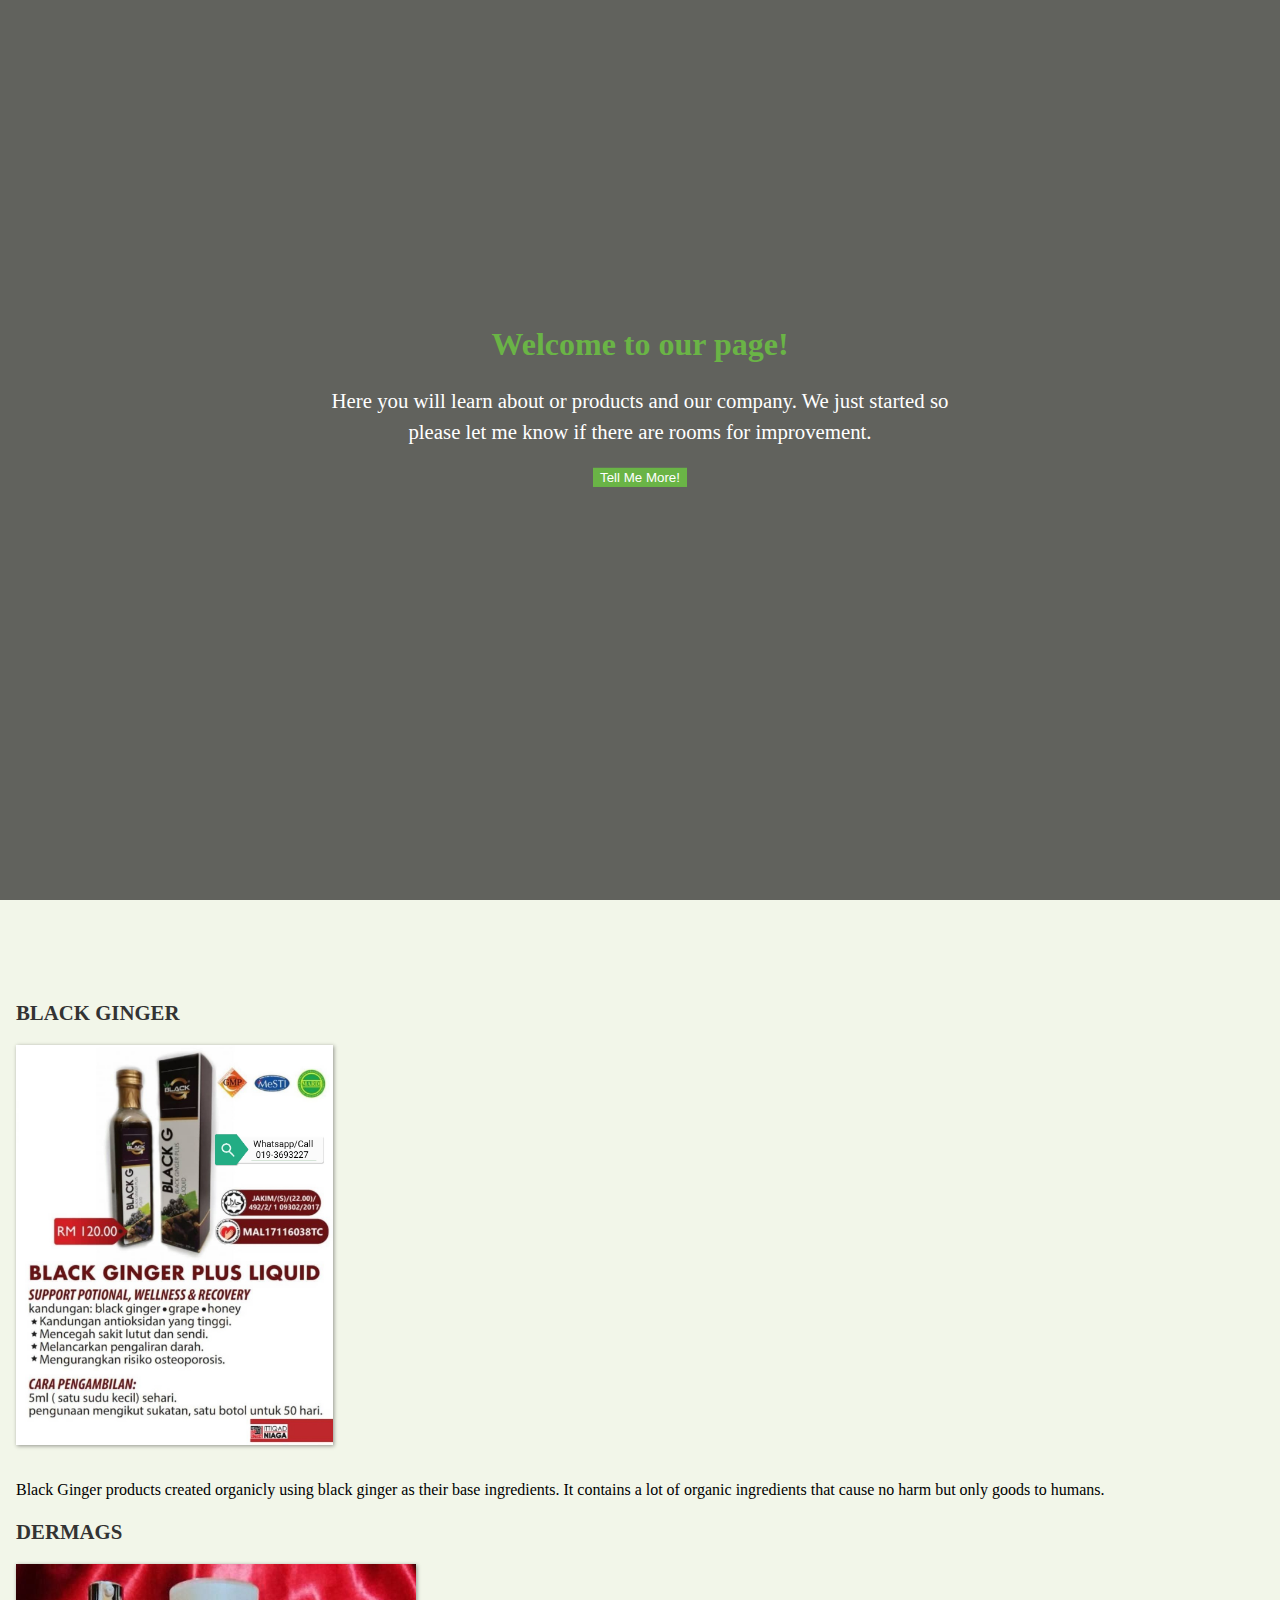
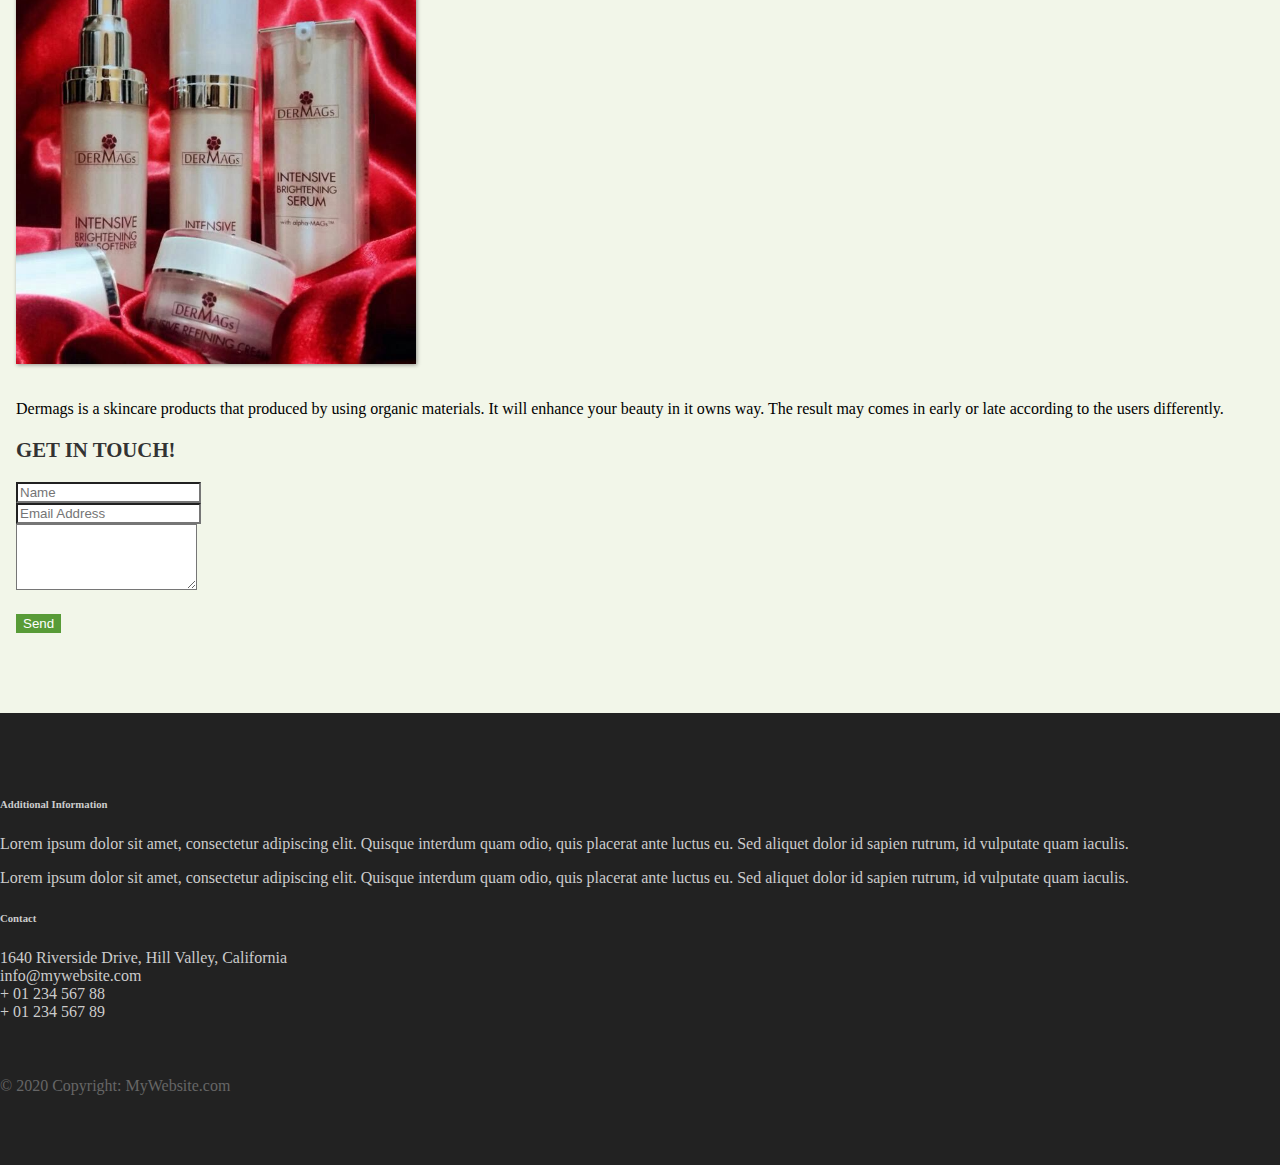
<file: index.html>
<!DOCTYPE html>
<html lang="en">
  <head>
  
    <title>Black Ginger & Dermags Seremban</title>
    <meta charset="utf-8">
    <meta name="viewport" content="width=device-width, initial-scale=1">
    <link rel="stylesheet" href="https://stackpath.bootstrapcdn.com/bootstrap/4.1.3/css/bootstrap.min.css" integrity="sha384-MCw98/SFnGE8fJT3GXwEOngsV7Zt27NXFoaoApmYm81iuXoPkFOJwJ8ERdknLPMO" crossorigin="anonymous">
  </head>
<body>
<script src="https://code.jquery.com/jquery-3.3.1.slim.min.js" integrity="sha384-q8i/X+965DzO0rT7abK41JStQIAqVgRVzpbzo5smXKp4YfRvH+8abtTE1Pi6jizo" crossorigin="anonymous"></script>
<script src="https://stackpath.bootstrapcdn.com/bootstrap/4.1.3/js/bootstrap.min.js" integrity="sha384-ChfqqxuZUCnJSK3+MXmPNIyE6ZbWh2IMqE241rYiqJxyMiZ6OW/JmZQ5stwEULTy" crossorigin="anonymous"></script>
<link rel="stylesheet" type="text/css" href="css/main.css">


  <header class="page-header header container-fluid">
    <div class="overlay">
        <div class="description">
            <h1>Welcome to our page!</h1>
            <p>Here you will learn about or products and our company. We just started so please let me know if there are rooms for improvement.</p>
            <button class="btn btn-outline-secondary btn-lg" >Tell Me More!</button>
          
        </div>

    </div>
    
</header>
<main>
    <div class="container features">
        <div class="row">
          <div class="col-lg-4 col-md-4 col-sm-12">
            <h3 class="feature-title">Black Ginger</h3>
            <img src="images/try.jpg" class="img-fluid">
            <p>Black Ginger products created organicly using black ginger as their base ingredients. It contains a lot of organic ingredients that cause no harm but only goods to humans.</p>
          </div>
          <div class="col-lg-4 col-md-4 col-sm-12">
            <h3 class="feature-title">Dermags</h3>
            <img src="images/try3.jfif" class="img-fluid">
            <p>Dermags is a skincare products that produced by using organic materials. It will enhance your beauty in it owns way. The result may comes in early or late according to the users differently.</p>
          </div>
          <div class="col-lg-4 col-md-4 col-sm-12">
            <h3 class="feature-title">Get in Touch!</h3>
            <div class="form-group">
              <input type="text" class="form-control" placeholder="Name" name="">
            </div>
            <div class="form-group">
              <input type="email" class="form-control" placeholder="Email Address" name="email">
            </div>
            <div class="form-group">
              <textarea class="form-control" rows="4"></textarea>
            </div>
            <input type="submit" class="btn btn-secondary btn-block" value="Send" name="">    
          </div>
        </div> 
      </div>
</main>

<footer class="page-footer">
    <div class="container">
      <div class="row">
        <div class="col-lg-8 col-md-8 col-sm-12">
        <h6 class="text-uppercase font-weight-bold">Additional Information</h6>
        <p>Lorem ipsum dolor sit amet, consectetur adipiscing elit. Quisque interdum quam odio, quis placerat ante luctus eu. Sed aliquet dolor id sapien rutrum, id vulputate quam iaculis.</p>
        <p>Lorem ipsum dolor sit amet, consectetur adipiscing elit. Quisque interdum quam odio, quis placerat ante luctus eu. Sed aliquet dolor id sapien rutrum, id vulputate quam iaculis.</p>
      </div>
      <div class="col-lg-4 col-md-4 col-sm-12">
        <h6 class="text-uppercase font-weight-bold">Contact</h6>
        <p>1640 Riverside Drive, Hill Valley, California
        <br/>info@mywebsite.com
        <br/>+ 01 234 567 88
        <br/>+ 01 234 567 89</p>
      </div>
    </div>
    <div class="footer-copyright text-center">© 2020 Copyright: MyWebsite.com</div>
  </footer>

<script src="js/main.js"></script>
</body>
</html>
</file>
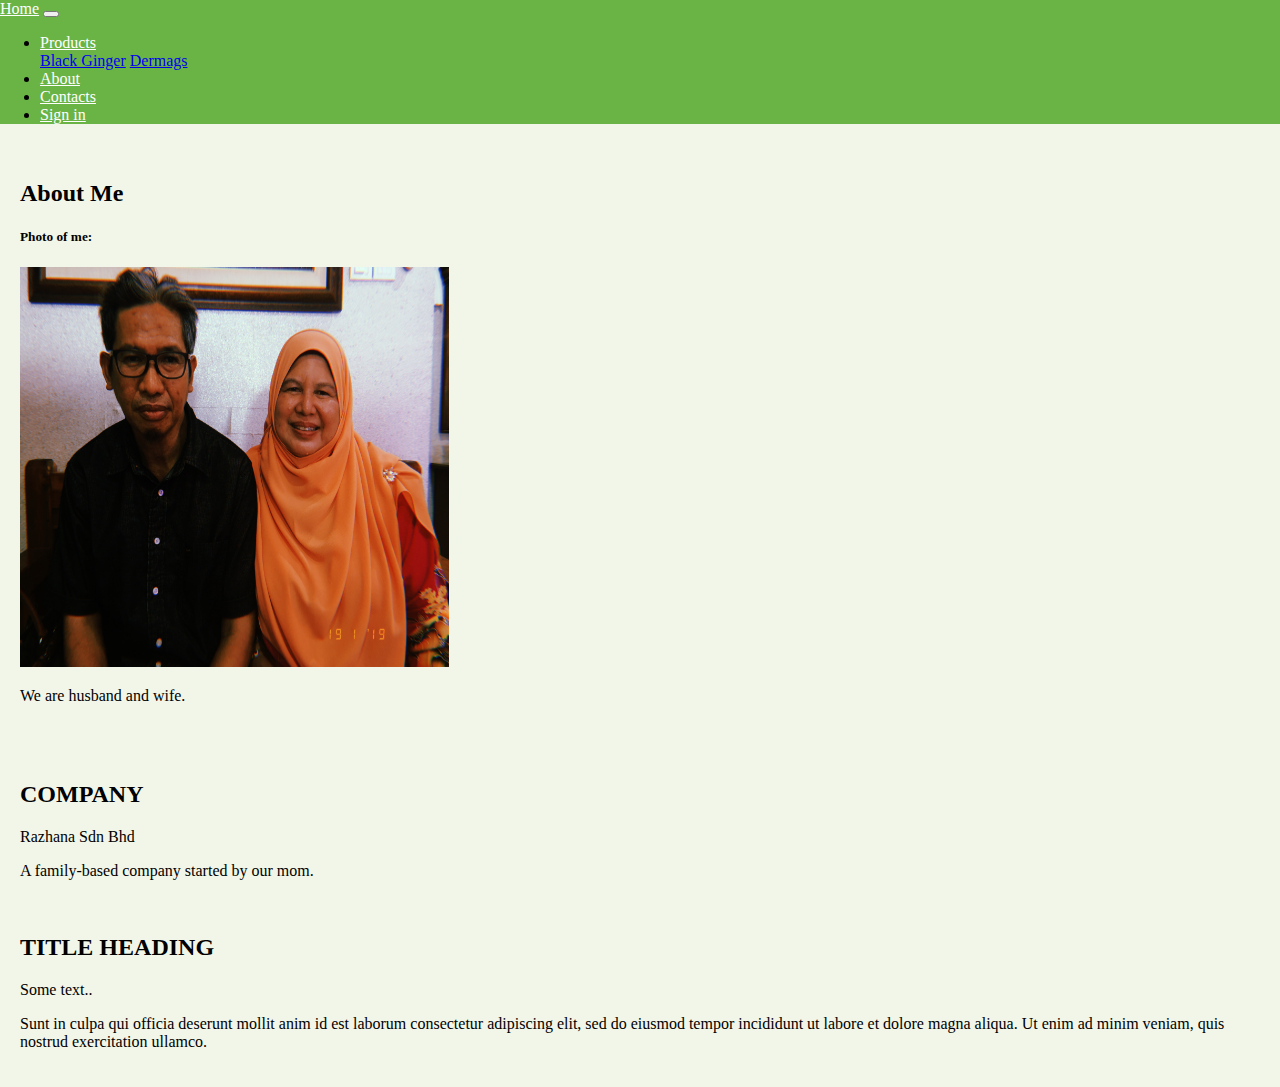
<file: about.html>
<!DOCTYPE html>
<html lang="en">
<head>
    <title>Bootstrap Tutorial Sample Page</title>
    <meta charset="utf-8">
    <meta name="viewport" content="width=device-width, initial-scale=1">
    <link rel="stylesheet" href="https://stackpath.bootstrapcdn.com/bootstrap/4.1.3/css/bootstrap.min.css" integrity="sha384-MCw98/SFnGE8fJT3GXwEOngsV7Zt27NXFoaoApmYm81iuXoPkFOJwJ8ERdknLPMO" crossorigin="anonymous">

</head>
<body>
    <script src="https://code.jquery.com/jquery-3.3.1.slim.min.js" integrity="sha384-q8i/X+965DzO0rT7abK41JStQIAqVgRVzpbzo5smXKp4YfRvH+8abtTE1Pi6jizo" crossorigin="anonymous"></script>
    <script src="https://stackpath.bootstrapcdn.com/bootstrap/4.1.3/js/bootstrap.min.js" integrity="sha384-ChfqqxuZUCnJSK3+MXmPNIyE6ZbWh2IMqE241rYiqJxyMiZ6OW/JmZQ5stwEULTy" crossorigin="anonymous"></script>
    <link rel="stylesheet" type="text/css" href="css/about.css">

    <nav class="navbar navbar-expand-md">
      <a class="navbar-brand" href="index.html">Home</a>
      <button class="navbar-toggler navbar-dark" type="button" data-toggle="collapse" data-target="#main-navigation">
        <span class="navbar-toggler-icon"></span>
      </button>
      <div class="collapse navbar-collapse" id="main-navigation">
        <ul class="navbar-nav">
          <li class="nav-item dropdown">
              <a class="nav-link dropdown-toggle" data-toggle="dropdown" href="products.html">Products</a>
              <div class="dropdown-menu">
                <a class="dropdown-item" href="#">Black Ginger</a>
                <a class="dropdown-item" href="#">Dermags</a>
              </div>
            </li>
          <li class="nav-item">
            <a class="nav-link" href="about.html">About</a>
          </li>
          <li class="nav-item">
            <a class="nav-link" href="contacts.html">Contacts</a>
          </li>
          <li class="nav-item">
              <a class="nav-link" href="login.php">Sign in</a>
          </li>
        </ul>
      </div>
    </nav>

<div class="row">
  <div class="side">
    <h2>About Me</h2>
    <h5>Photo of me:</h5>
    <img src="images/about.JPG" style="width: 429px; height:400px">
    <p>We are husband and wife.</p>
  </div>

  <div class="main">
    <h2>COMPANY</h2>
    <p>Razhana Sdn Bhd</p>
    <p>A family-based company started by our mom.</p>
    <br>
    <h2>TITLE HEADING</h2>
    <p>Some text..</p>
    <p>Sunt in culpa qui officia deserunt mollit anim id est laborum consectetur adipiscing elit, sed do eiusmod tempor incididunt ut labore et dolore magna aliqua. Ut enim ad minim veniam, quis nostrud exercitation ullamco.</p>
  </div>
</div>


<script src="js/main.js"></script>
</body>
</html>
</file>
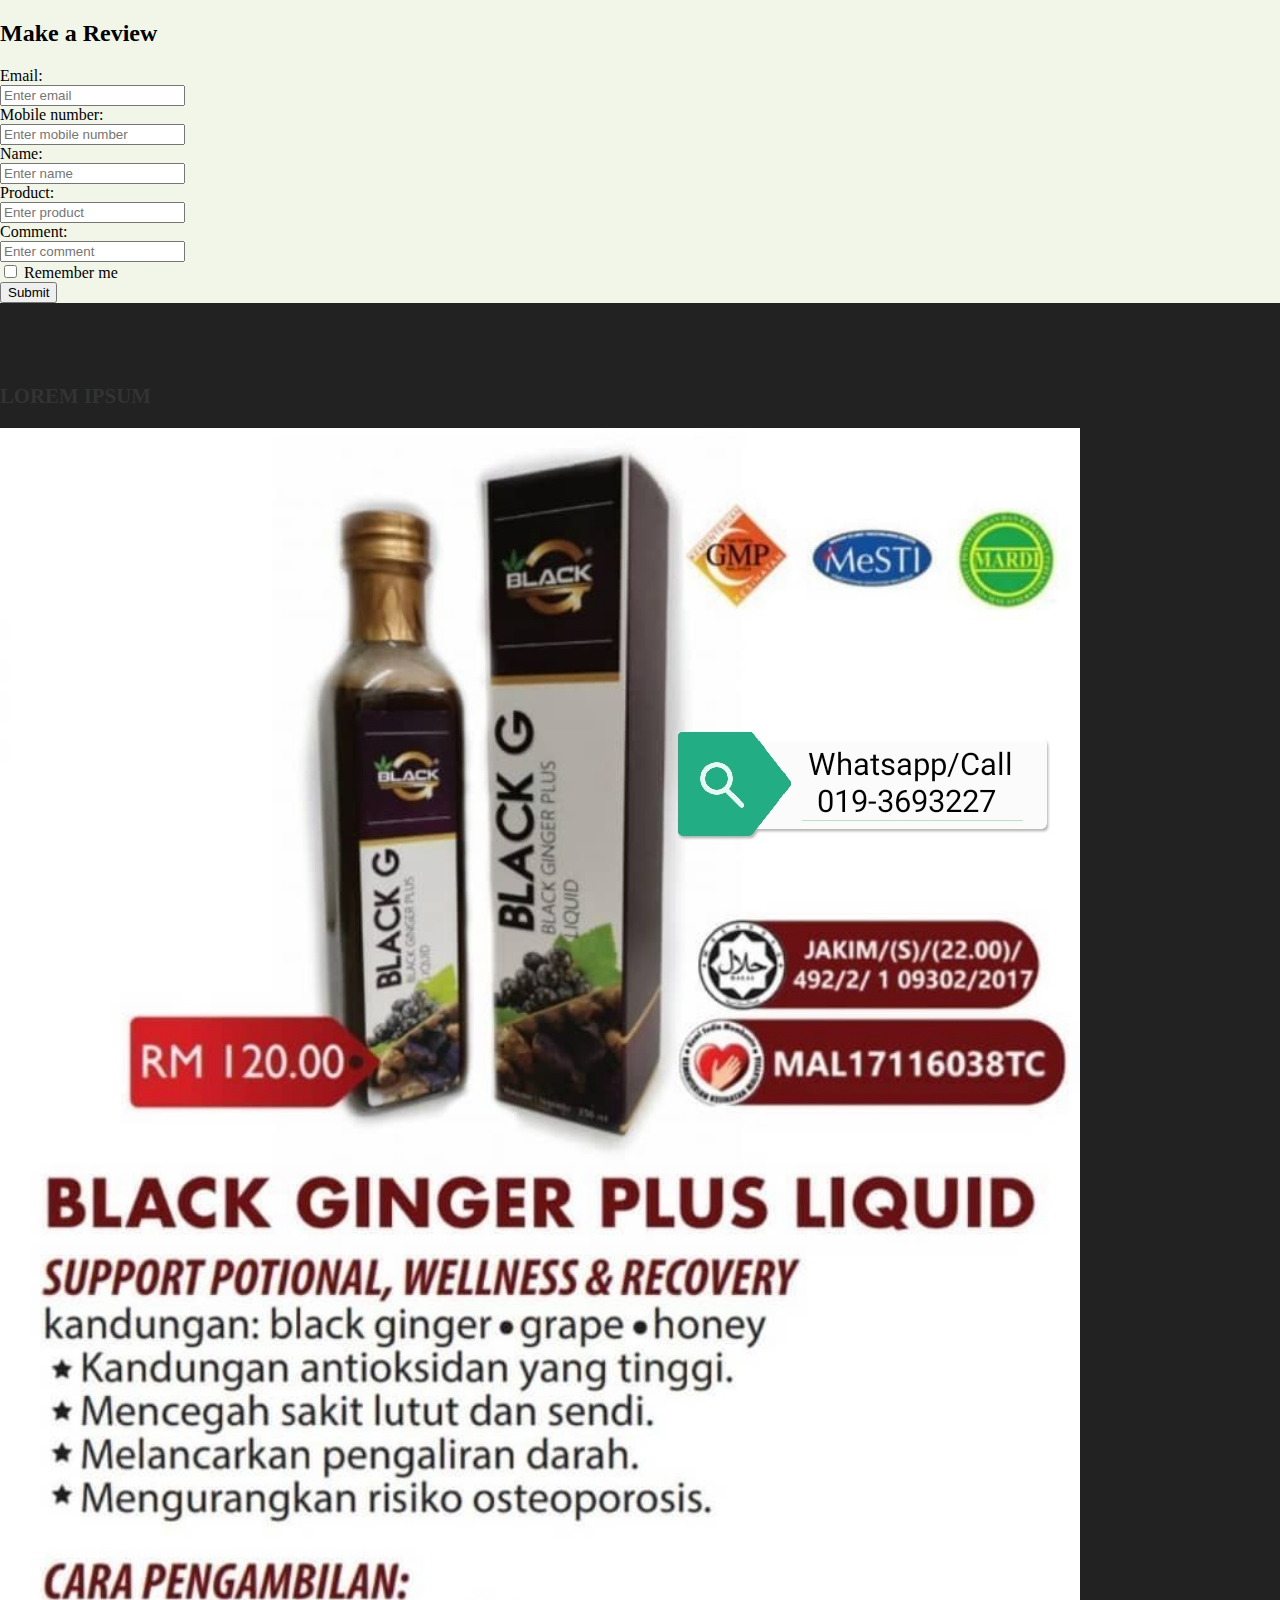
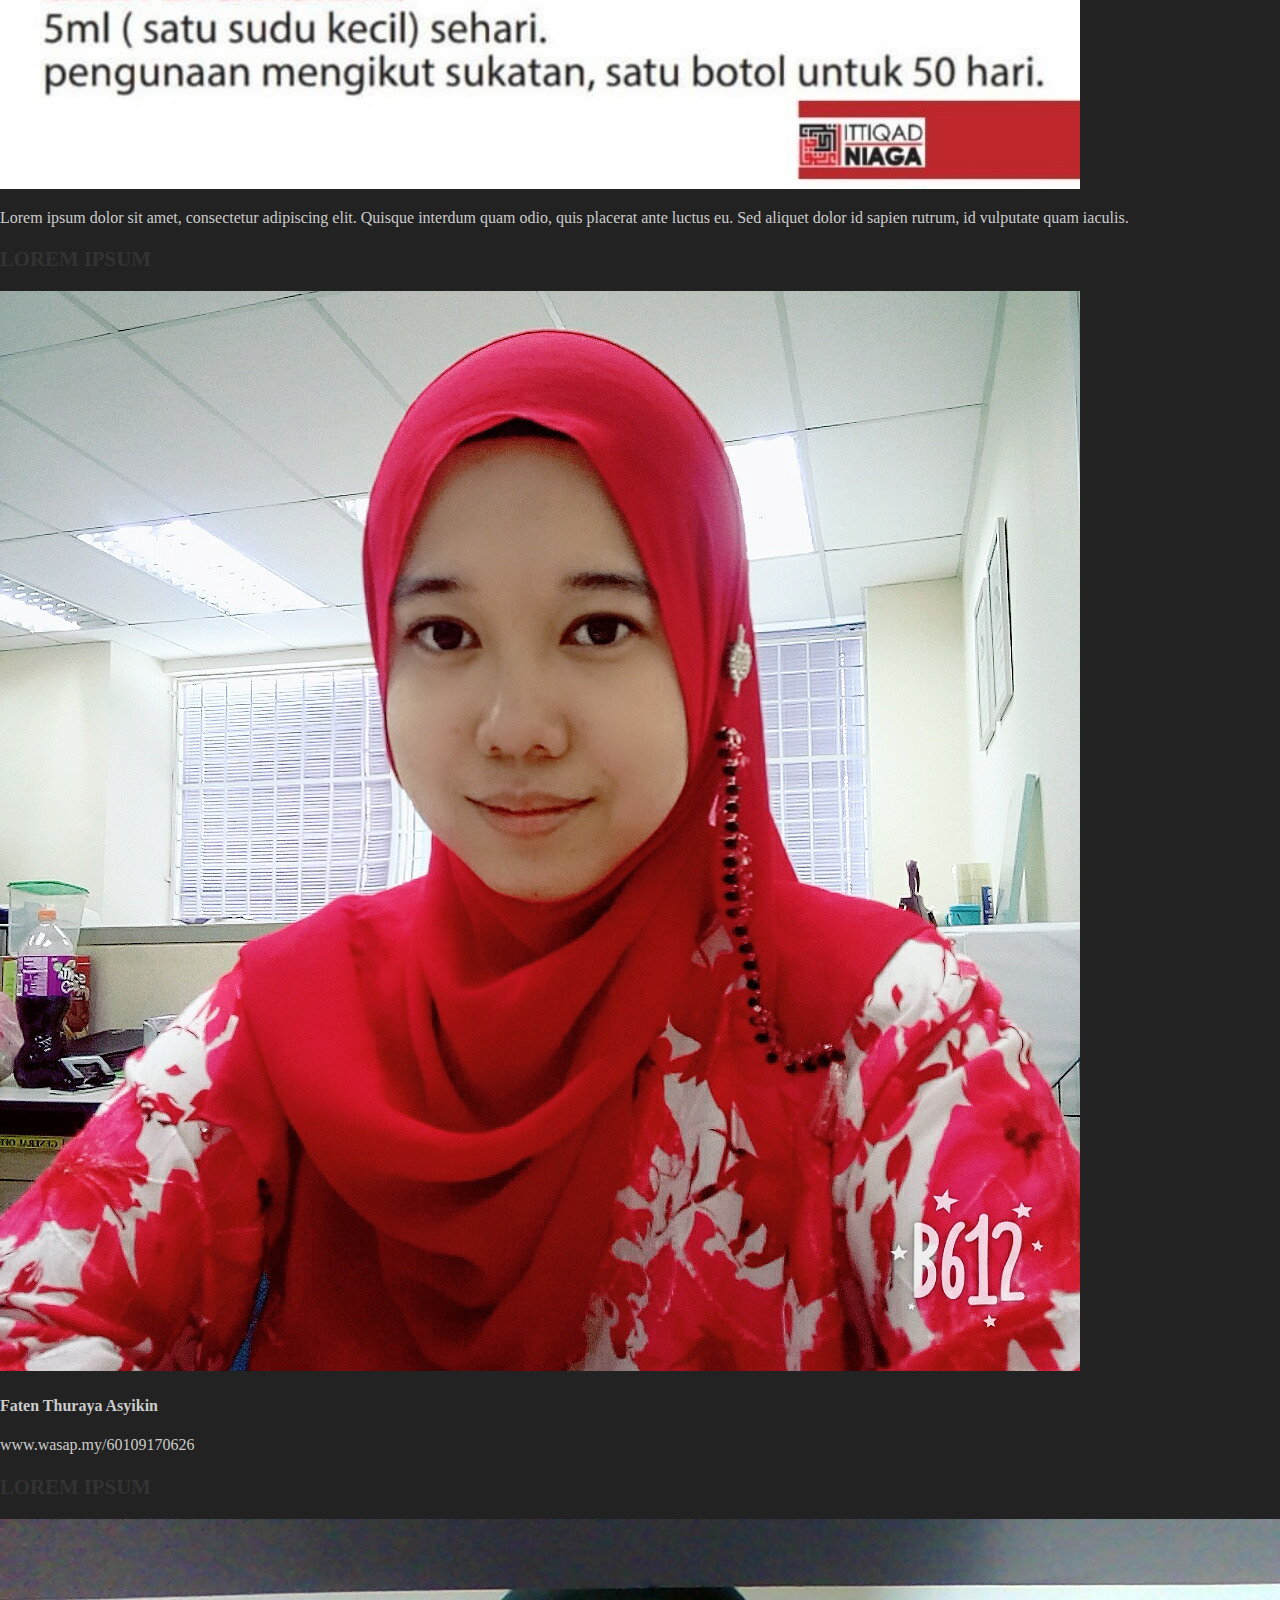
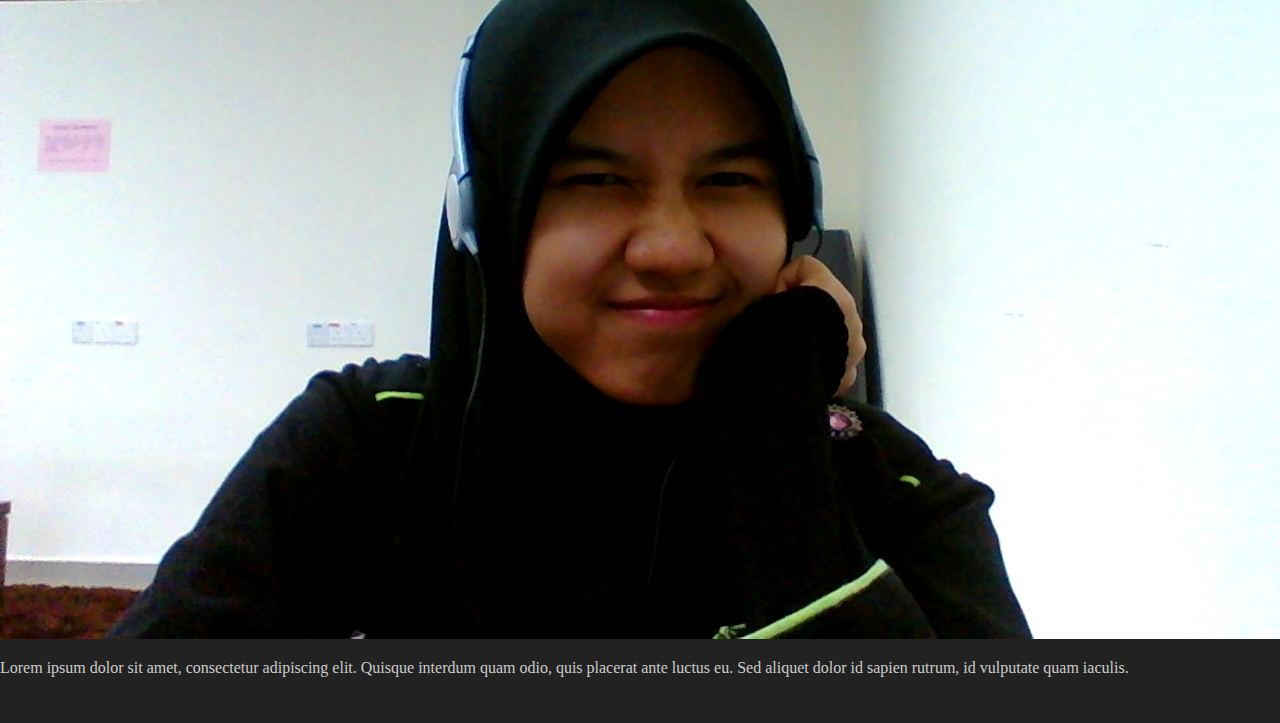
<file: contacts.html>
<!DOCTYPE html>
<html lang="en">
<head>
    <title>Bootstrap Tutorial Sample Page</title>
    <meta charset="utf-8">
    <meta name="viewport" content="width=device-width, initial-scale=1">
    <link rel="stylesheet" href="https://stackpath.bootstrapcdn.com/bootstrap/4.1.3/css/bootstrap.min.css" integrity="sha384-MCw98/SFnGE8fJT3GXwEOngsV7Zt27NXFoaoApmYm81iuXoPkFOJwJ8ERdknLPMO" crossorigin="anonymous">
    <script src="https://code.jquery.com/jquery-3.3.1.slim.min.js" integrity="sha384-q8i/X+965DzO0rT7abK41JStQIAqVgRVzpbzo5smXKp4YfRvH+8abtTE1Pi6jizo" crossorigin="anonymous"></script>
    <script src="https://cdnjs.cloudflare.com/ajax/libs/popper.js/1.14.7/umd/popper.min.js" integrity="sha384-UO2eT0CpHqdSJQ6hJty5KVphtPhzWj9WO1clHTMGa3JDZwrnQq4sF86dIHNDz0W1" crossorigin="anonymous"></script>
    <script src="https://stackpath.bootstrapcdn.com/bootstrap/4.3.1/js/bootstrap.min.js" integrity="sha384-JjSmVgyd0p3pXB1rRibZUAYoIIy6OrQ6VrjIEaFf/nJGzIxFDsf4x0xIM+B07jRM" crossorigin="anonymous"></script>
    
</head>

<body>
    
    <link rel="stylesheet" type="text/css" href="css/contacts.css">

    
    


      <!-- <header> -->
        <div class="container" >
            <h2>Make a Review</h2>
            <form class="form-horizontal" action="/action_page.php">
              <div class="form-group">
                <label class="control-label col-sm-2" for="email">Email:</label>
                <div class="col-sm-10">
                  <input type="email" class="form-control" id="email" placeholder="Enter email" name="email">
                </div>
              </div>
              <div class="form-group">
                <label class="control-label col-sm-2" for="pwd">Mobile number:</label>
                <div class="col-sm-10">          
                  <input type="password" class="form-control" id="pwd" placeholder="Enter mobile number" name="mbn">
                </div>
              </div>
              <div class="form-group">
                <label class="control-label col-sm-2" for="pwd">Name:</label>
                <div class="col-sm-10">          
                  <input type="password" class="form-control" id="pwd" placeholder="Enter name" name="name">
                </div>
              </div>
              <div class="form-group">
                <label class="control-label col-sm-2" for="pwd">Product:</label>
                <div class="col-sm-10">          
                  <input type="password" class="form-control" id="pwd" placeholder="Enter product" name="product">
                </div>
              </div>
              <div class="form-group">
                <label class="control-label col-sm-2" for="pwd">Comment:</label>
                <div class="col-sm-10">          
                  <input type="password" class="form-control" id="pwd" placeholder="Enter comment" name="comment">
                </div>
              </div>
              <div class="form-group">        
                <div class="col-sm-offset-2 col-sm-10">
                  <div class="checkbox">
                    <label><input type="checkbox" name="remember"> Remember me</label>
                  </div>
                </div>
              </div>
              <div class="form-group">        
                <div class="col-sm-offset-2 col-sm-10">
                  <button type="submit" class="btn btn-default">Submit</button>
                </div>
              </div>
            </form>
          </div>

      


<main>

</main>

<footer class="page-footer">
    <div class="container">
      <div class="row">
        <div class="col-lg-4 col-md-4 col-sm-12">
            <h3 class="feature-title">Lorem ipsum</h3>
            <img src="images/try.jpg" class="img-fluid">
            <p>Lorem ipsum dolor sit amet, consectetur adipiscing elit. Quisque interdum quam odio, quis placerat ante luctus eu. Sed aliquet dolor id sapien rutrum, id vulputate quam iaculis.</p>
          </div>
          <div class="col-lg-4 col-md-4 col-sm-12">
            <h3 class="feature-title">Lorem ipsum</h3>
            <img src="images/Along.jpeg" class="img-fluid">
            <h4>Faten Thuraya Asyikin</h4>
            <p>www.wasap.my/60109170626<br></p>
          </div>
          <div class="col-lg-4 col-md-4 col-sm-12">
            <h3 class="feature-title">Lorem ipsum</h3>
            <img src="images/angah.jpg" class="img-fluid">
            <p>Lorem ipsum dolor sit amet, consectetur adipiscing elit. Quisque interdum quam odio, quis placerat ante luctus eu. Sed aliquet dolor id sapien rutrum, id vulputate quam iaculis.</p>
          </div>
       
    </div>
  </footer>

<script src="js/main.js"></script>
</body>
</html>
</file>
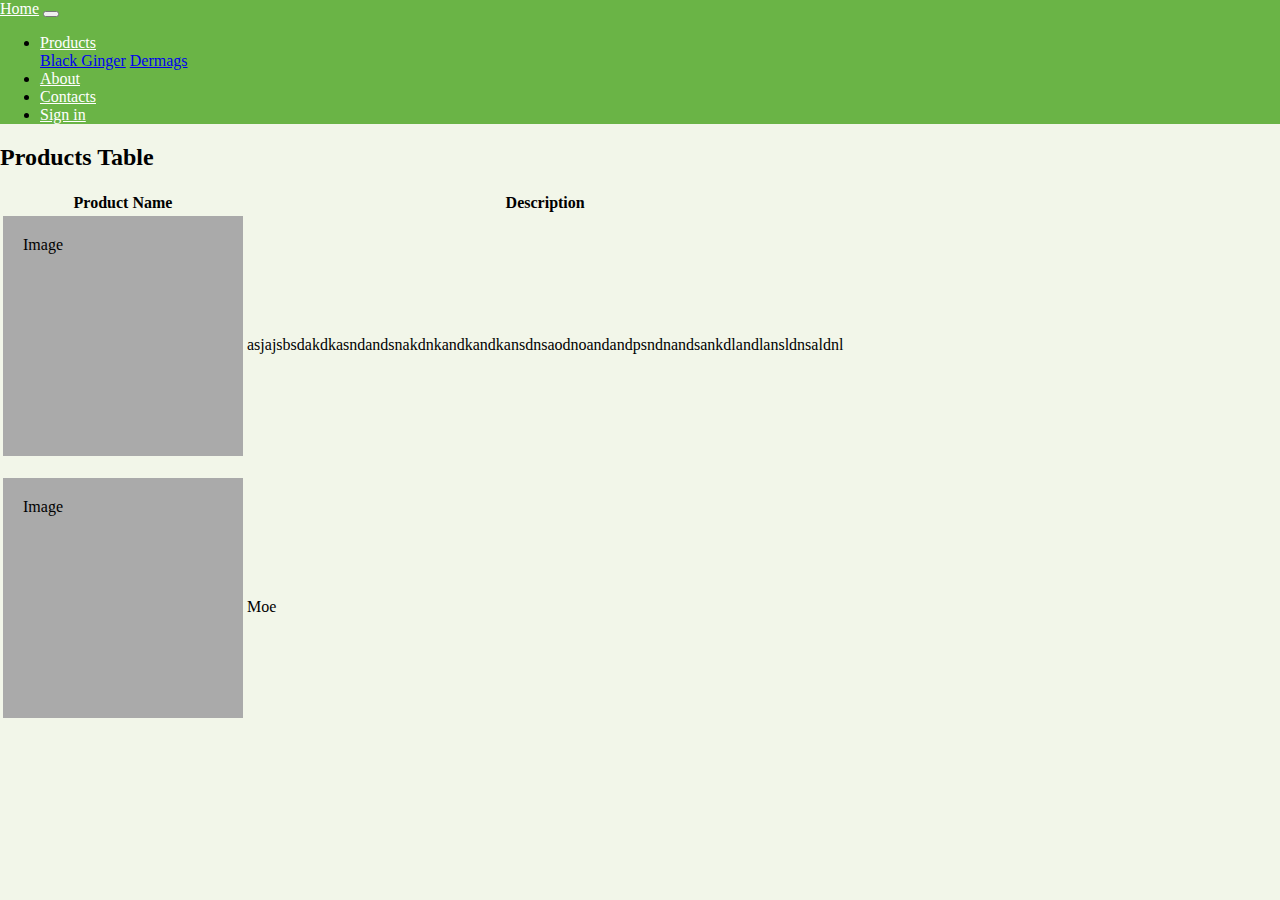
<file: products.html>
<!DOCTYPE html>
<html lang="en">
<head>
    <title>Bootstrap Tutorial Sample Page</title>
    <meta charset="utf-8">
    <meta name="viewport" content="width=device-width, initial-scale=1">
    <link rel="stylesheet" href="https://stackpath.bootstrapcdn.com/bootstrap/4.1.3/css/bootstrap.min.css" integrity="sha384-MCw98/SFnGE8fJT3GXwEOngsV7Zt27NXFoaoApmYm81iuXoPkFOJwJ8ERdknLPMO" crossorigin="anonymous">

</head>
<body>
    <script src="https://code.jquery.com/jquery-3.3.1.slim.min.js" integrity="sha384-q8i/X+965DzO0rT7abK41JStQIAqVgRVzpbzo5smXKp4YfRvH+8abtTE1Pi6jizo" crossorigin="anonymous"></script>
    <script src="https://stackpath.bootstrapcdn.com/bootstrap/4.1.3/js/bootstrap.min.js" integrity="sha384-ChfqqxuZUCnJSK3+MXmPNIyE6ZbWh2IMqE241rYiqJxyMiZ6OW/JmZQ5stwEULTy" crossorigin="anonymous"></script>
    <link rel="stylesheet" type="text/css" href="css/products.css">

    <nav class="navbar navbar-expand-md">
        <a class="navbar-brand" href="index.html">Home</a>
        <button class="navbar-toggler navbar-dark" type="button" data-toggle="collapse" data-target="#main-navigation">
          <span class="navbar-toggler-icon"></span>
        </button>
        <div class="collapse navbar-collapse" id="main-navigation">
          <ul class="navbar-nav">
            <li class="nav-item dropdown">
                <a class="nav-link dropdown-toggle" data-toggle="dropdown" href="#">Products</a>
                <div class="dropdown-menu">
                  <a class="dropdown-item" href="#">Black Ginger</a>
                  <a class="dropdown-item" href="#">Dermags</a>
                </div>
              </li>
            <li class="nav-item">
              <a class="nav-link" href="#">About</a>
            </li>
            <li class="nav-item">
              <a class="nav-link" href="#">Contacts</a>
            </li>
            <li class="nav-item">
                <a class="nav-link" href="#">Sign in</a>
            </li>
          </ul>
        </div>
      </nav>

<main>

  <div class="row">
    <div class="side">
    <div class="container">
        <h2>Products Table</h2>           
        <table class="table">
          <thead class="thead-dark">
            <tr>
              <th>Product Name</th>
              <th>Description</th>
            </tr>
          </thead>
          <tbody>
            <tr>
              <td><div class="fakeimg" style="height:200px; width: 200px;">Image</div><br></td>
              <td>asjajsbsdakdkasndandsnakdnkandkandkansdnsaodnoandandpsndnandsankdlandlansldnsaldnl</td>
              
            </tr>
            <tr>
              <td><div class="fakeimg" style="height:200px; width: 200px;">Image</div><br></td>
              <td>Moe</td>
            </tr>
          </tbody>
        </table>
      </div>
    </div>  
  </div>    
  


</main>

<script src="js/main.js"></script>
</body>
</html>
</file>
<file: css/main.css>
body {
    padding: 0;
    margin: 0;
    background: #f2f6e9;
  }

  /*--- navigation bar ---*/
  .navbar {
    background:#316816;
  }
  .nav-link,
  .navbar-brand {
    color: #fff;
    cursor: pointer;
  }
  .nav-link {
    margin-right: 1em !important;
  }
  .nav-link:hover {
    color: #000;
  }
 
  .navbar-collapse {
    justify-content: flex-end;
  }  

/* header */

  .header {
    background-image: url('C:/Users/taikk/OneDrive/Desktop/Training/images/try2.jpg');
    background-size: cover;
    background-position: center;
    position: relative;
  }

  .overlay {
    position: absolute;
    min-height: 100%;
    min-width: 100%;
    left: 0;
    top: 0;
    background: rgba(0, 0, 0, 0.6);
  }
  
  /* header */

  .description {
    left: 50%;
    position: absolute;
    top: 45%;
    transform: translate(-50%, -55%);
    text-align: center;
  }
  .description h1 {
    color: #6ab446;
  }
  .description p {
    color: #fff;
    font-size: 1.3rem;
    line-height: 1.5;
  }

  .description button {
    border:1px solid #6ab446;
    background:#6ab446;
    border-radius: 0;
    color:#fff;
  }
  .description button:hover {
    border:1px solid #fff;
    background:#fff;
    color:#000;
  }

  /* main */

  .features {
    margin: 4em auto;
    padding: 1em;
    position: relative;
  }
  .feature-title {
    color: #333;
    font-size: 1.3rem;
    font-weight: 700;
    margin-bottom: 20px;
    text-transform: uppercase;
  }
  .features img {
    -webkit-box-shadow: 1px 1px 4px rgba(0, 0, 0, 0.4);
    -moz-box-shadow: 1px 1px 4px rgba(0, 0, 0, 0.4);
    box-shadow: 1px 1px 4px rgba(0, 0, 0, 0.4);
    margin-bottom: 16px;
    height: 400px;
  }

  /* main form */

  .features .form-control,
.features input {
    border-radius: 0;
}
.features .btn {
  background-color: #589b37;
  border: 1px solid #589b37;
  color: #fff;
  margin-top: 20px;
}
.features .btn:hover {
  background-color: #333;
  border: 1px solid #333;
}

/* footer */

.page-footer {
    background-color: #222;
    color: #ccc;
    padding: 60px 0 30px;
  }
  .footer-copyright {
    color: #666;
    padding: 40px 0;
  }

   /* mobile
   */

  @media (max-width: 575.98px) {
    .description {
      left: 0;
      padding: 0 15px;
      position: absolute;
      top: 10%;
      transform: none;
      text-align: center;
    }
    
    .description h1 {
      font-size: 2em;
    }
    
    .description p {
      font-size: 1.2rem;
    }
    
    .features {
      margin: 0;
    }
  }
</file>
<file: css/about.css>
body {
    padding: 0;
    margin: 0;
    background: #f2f6e9;
  }

  /*--- navigation bar ---*/
  .navbar {
    background:#6ab446;
  }
  .nav-link,
  .navbar-brand {
    color: #fff;
    cursor: pointer;
  }
  .nav-link {
    margin-right: 1em !important;
  }
  .nav-link:hover {
    color: #000;
  }
 
  .navbar-collapse {
    justify-content: flex-end;
  }  

/* Active/current link */
.navbar a.active {
  background-color: #666;
  color: white;
}

/* Column container */
.row {  
  display: -ms-flexbox; /* IE10 */
  display: flex;
  -ms-flex-wrap: wrap; /* IE10 */
  flex-wrap: wrap;
}

/* Create two unequal columns that sits next to each other */
/* Sidebar/left column */
.side {
  -ms-flex: 30%; /* IE10 */
  flex: 30%;
  padding: 20px;
}

/* Main column */
.main {   
  -ms-flex: 70%; /* IE10 */
  flex: 70%;
  padding: 20px;
}

/* Fake image, just for this example */
.fakeimg {
  background-color: #aaa;
  width: 100%;
  padding: 20px;
}

/* Footer */
.footer {
  padding: 20px;
  text-align: center;
  background: #ddd;
}
   
/* mobile
   */

   @media (max-width: 575.98px) {
    .description {
      left: 0;
      padding: 0 15px;
      position: absolute;
      top: 10%;
      transform: none;
      text-align: center;
    }
    
    .description h1 {
      font-size: 2em;
    }
    
    .description p {
      font-size: 1.2rem;
    }
    
    .features {
      margin: 0;
    }
  }
</file>
<file: css/contacts.css>
body {
    padding: 0;
    margin: 0;
    background: #f2f6e9;
  }

  /*--- navigation bar ---*/
  .navbar {
    background:#6ab446;
  }
  .nav-link,
  .navbar-brand {
    color: #fff;
    cursor: pointer;
  }
  .nav-link {
    margin-right: 1em !important;
  }
  .nav-link:hover {
    color: #000;
  }
 
  .navbar-collapse {
    justify-content: flex-end;
  }  

  /* header */

  .description {
    left: 50%;
    position: absolute;
    top: 45%;
    transform: translate(-50%, -55%);
    text-align: center;
  }
  .description h1 {
    color: #6ab446;
  }
  .description p {
    color: #fff;
    font-size: 1.3rem;
    line-height: 1.5;
  }

  .description button {
    border:1px solid #6ab446;
    background:#6ab446;
    border-radius: 0;
    color:#fff;
  }
  .description button:hover {
    border:1px solid #fff;
    background:#fff;
    color:#000;
  }
  
/* footer */

.page-footer {
    background-color: #222;
    color: #ccc;
    padding: 60px 0 30px;
  }
  .footer-copyright {
    color: #666;
    padding: 40px 0;
  }

   /* main */

   .features {
    margin: 4em auto;
    padding: 1em;
    position: relative;
  }
  .feature-title {
    color: #333;
    font-size: 1.3rem;
    font-weight: 700;
    margin-bottom: 20px;
    text-transform: uppercase;
  }
  .features img {
    -webkit-box-shadow: 1px 1px 4px rgba(0, 0, 0, 0.4);
    -moz-box-shadow: 1px 1px 4px rgba(0, 0, 0, 0.4);
    box-shadow: 1px 1px 4px rgba(0, 0, 0, 0.4);
    margin-bottom: 16px;
  }
</file>
<file: css/products.css>
body {
    padding: 0;
    margin: 0;
    background: #f2f6e9;
  }

  /*--- navigation bar ---*/
  .navbar {
    background:#6ab446;
  }
  .nav-link,
  .navbar-brand {
    color: #fff;
    cursor: pointer;
  }
  .nav-link {
    margin-right: 1em !important;
  }
  .nav-link:hover {
    color: #000;
  }
 
  .navbar-collapse {
    justify-content: flex-end;
  }  

/* Active/current link */
.navbar a.active {
  background-color: #666;
  color: white;
}

/* Fake image, just for this example */
.fakeimg {
  background-color: #aaa;
  width: 100%;
  padding: 20px;
}
</file>
